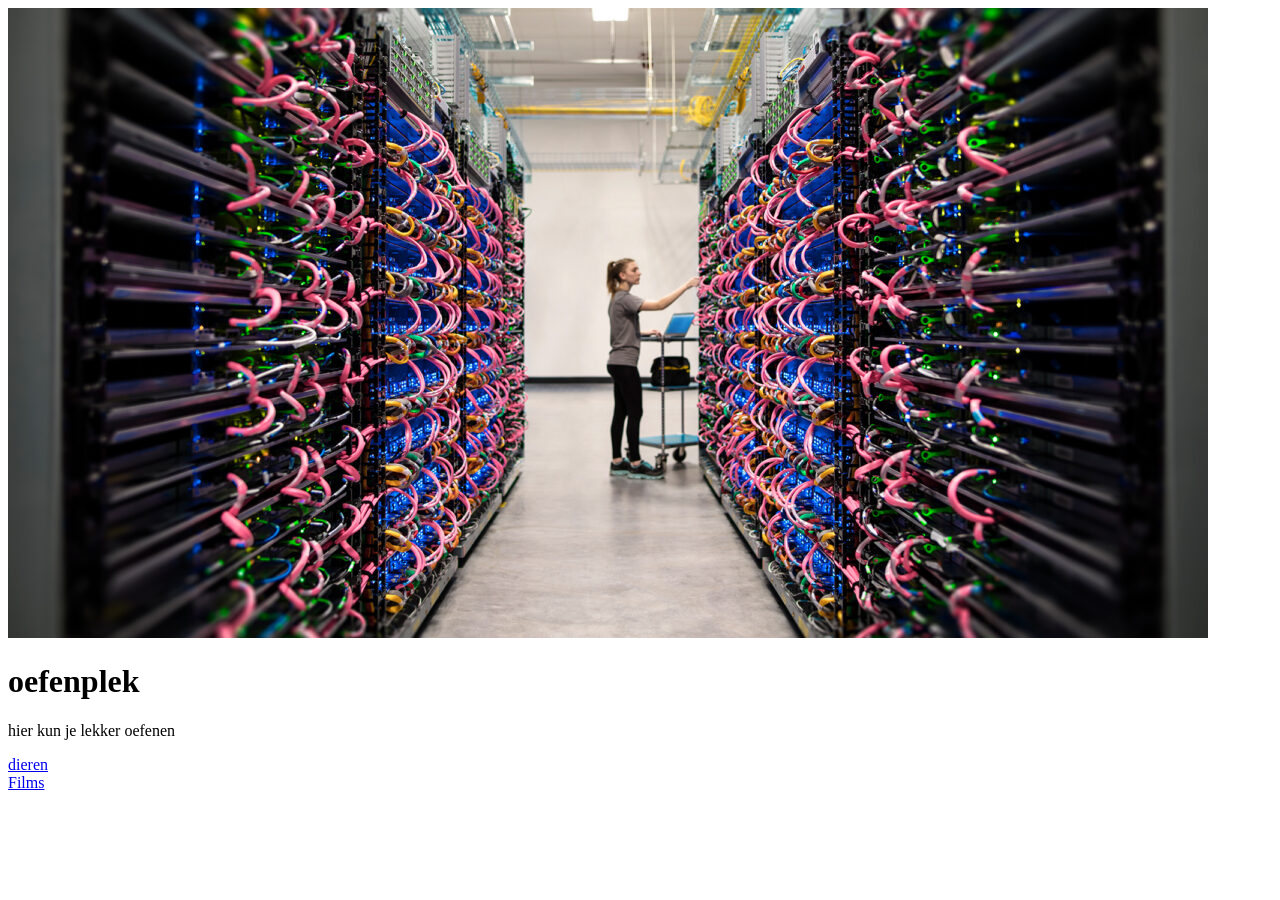
<file: oefenen/index.html>
<!DOCTYPE html>
<html>
    <head>
        <title>oefenplek</title>
    </head>
    <body>
        <img src="images/Datacenter.jpg" alt="Datacenter">
        <h1>oefenplek</h1>
        <p class="highlight belangrijk">hier kun je lekker oefenen</p>
        <a href="mijn geweldige bestand 1.html">dieren</a>
        <br/>
        <a href="Films tabel.html">Films</a>
    </body>
</html>
</file>
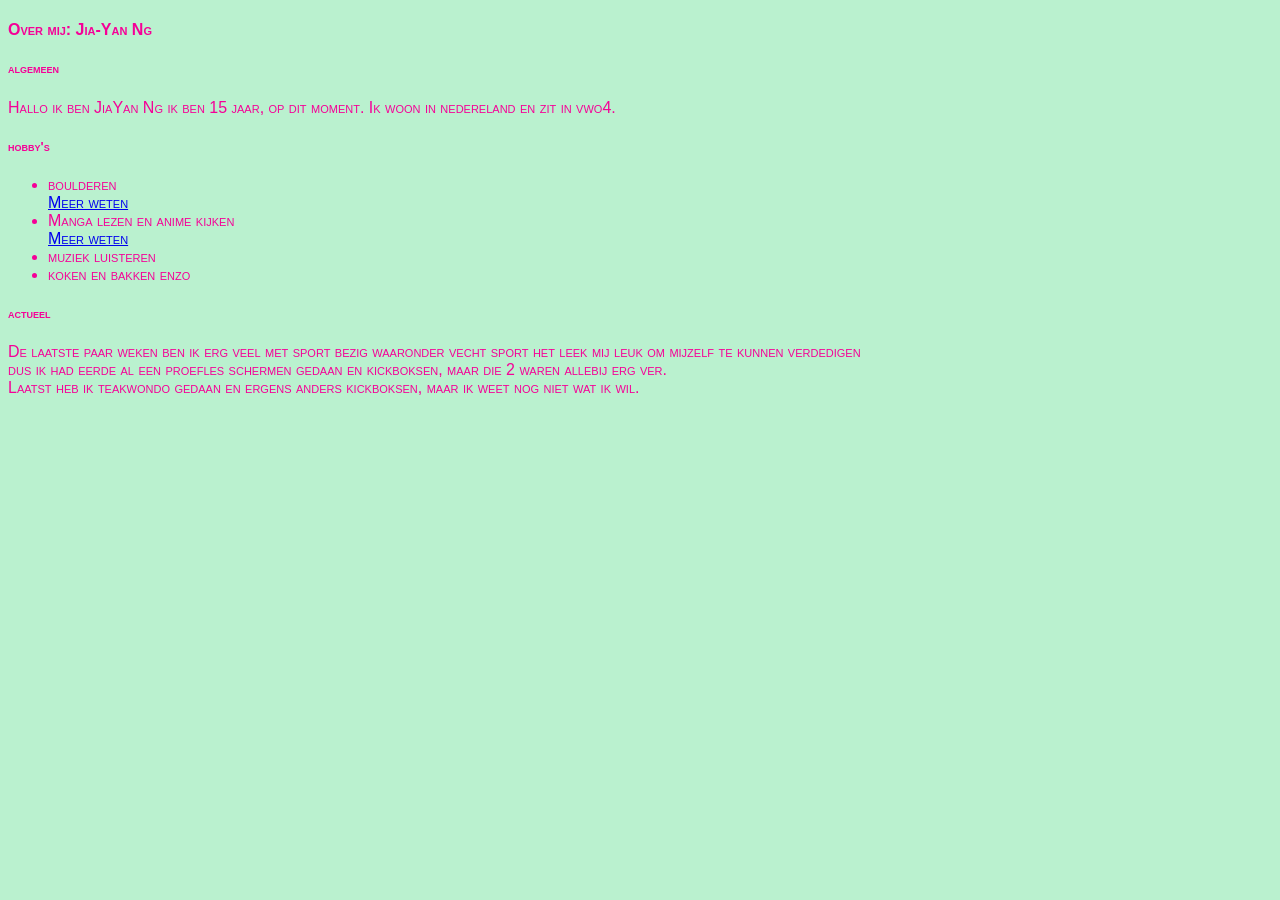
<file: overMij/index.html>
<!DOCTYPE html>
<html>
    <head>
        <title>Over mij</title>
        <link rel="stylesheet" href="overMij.css">
    </head>
    <body>
        <h4>Over mij: Jia-Yan Ng</h4>
        <h5>algemeen</h5>
        <p>Hallo ik ben JiaYan Ng ik ben 15 jaar, op dit moment. Ik woon in nedereland en zit in vwo4.</p>
        <h5>hobby's</h5>
        <ul>
            <li>boulderen</li>
             <a href="Boulderen.html">Meer weten</a>
            <li>Manga lezen en anime kijken</li>
             <a href="Manga lezen en anime kijken.html">Meer weten</a>
            <li>muziek luisteren</li>
            <li>koken en bakken enzo</li>
        </ul>
        <h5>actueel</h5>
        <p>De laatste paar weken ben ik erg veel met sport bezig waaronder vecht sport het leek mij leuk om mijzelf te kunnen verdedigen<br> dus ik had eerde al een proefles schermen gedaan en kickboksen, maar die 2 waren allebij erg ver.<br> Laatst heb ik teakwondo gedaan en ergens anders kickboksen, maar ik weet nog niet wat ik wil.</p>

    </body>
</html>
</file>
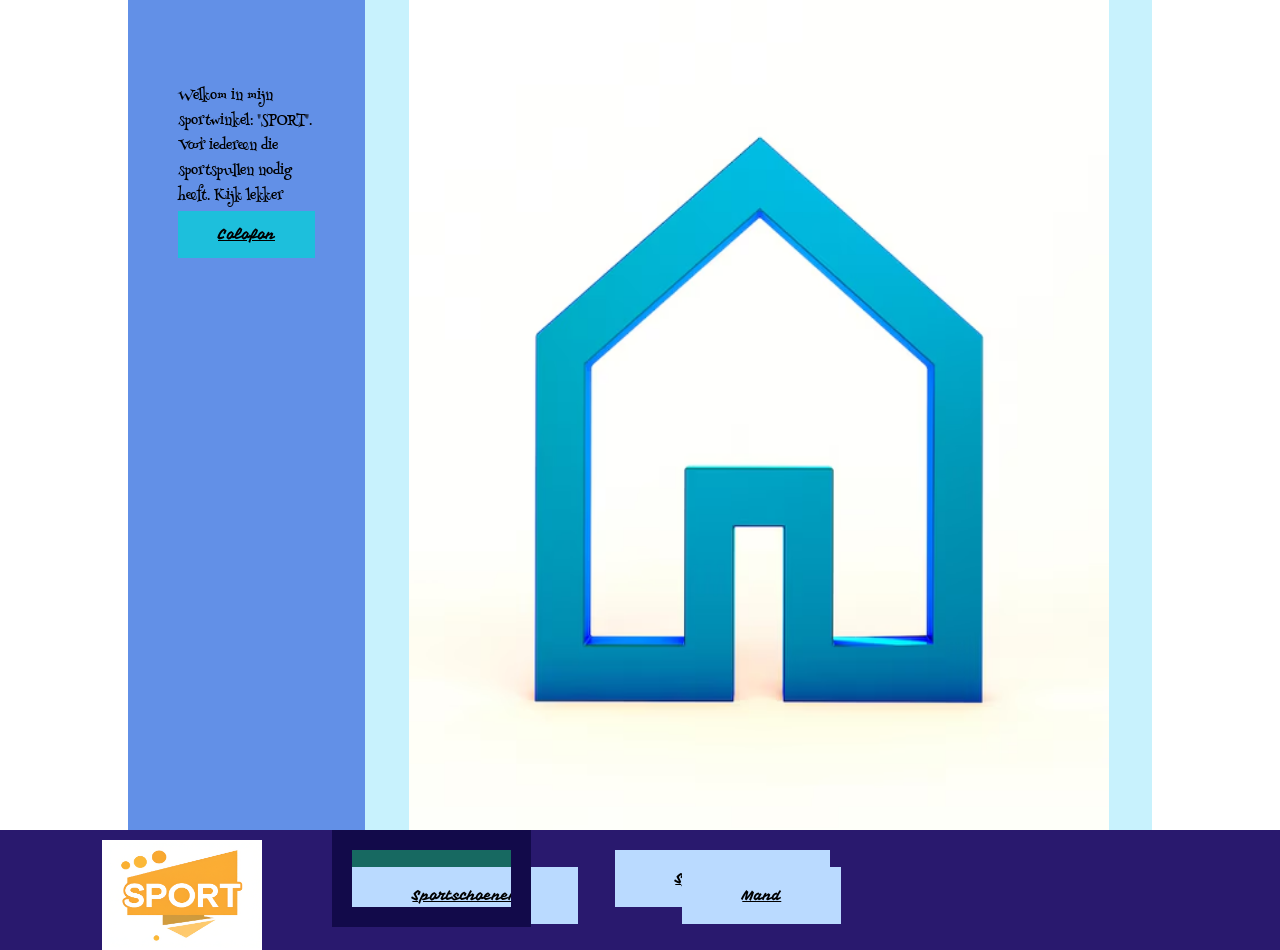
<file: PO/index.html>
<!DOCTYPE html>
<html lang="nl">
    <head>
        <meta charset="utf-8">
        <title>SPORT</title>
        <link rel="stylesheet" href="css/vormgeving.css">
    </head>
    <body>

        <div class="container">
            <div class="sidebar">
                <p class="tekstsidebar">Welkom in mijn sportwinkel: "SPORT". Voor iedereen die sportspullen nodig heeft. Kijk lekker rond!</p> 
                <br><br><br>
                <a href="colofon.html" class="colofonknop">Colofon</a>
            </div>
            <div class="shopitems">
                <img class="homehuisje" src="images/home.avif" alt="home"/>
            </div>
        </div>

        <div class="navigatiemenu">
            <div class="navigatiemenulogo">
                <img class="sportlogo" src="images/sportlogo.png" alt="logo"/>
            </div>
            <div class="navigatiemenuknoppen">
                <a href="index.html" id="homeknop" class="menuknop">Home</a>
                <a href="sportkleding.html" class="menuknop">Sportkleding</a>
                <a href="sportschoenen.html" class="menuknop">Sportschoenen</a>
                <a href="mand.html" class="menuknop">Mand</a>
            </div>
        </div>
        
    </body>
</html>
</file>
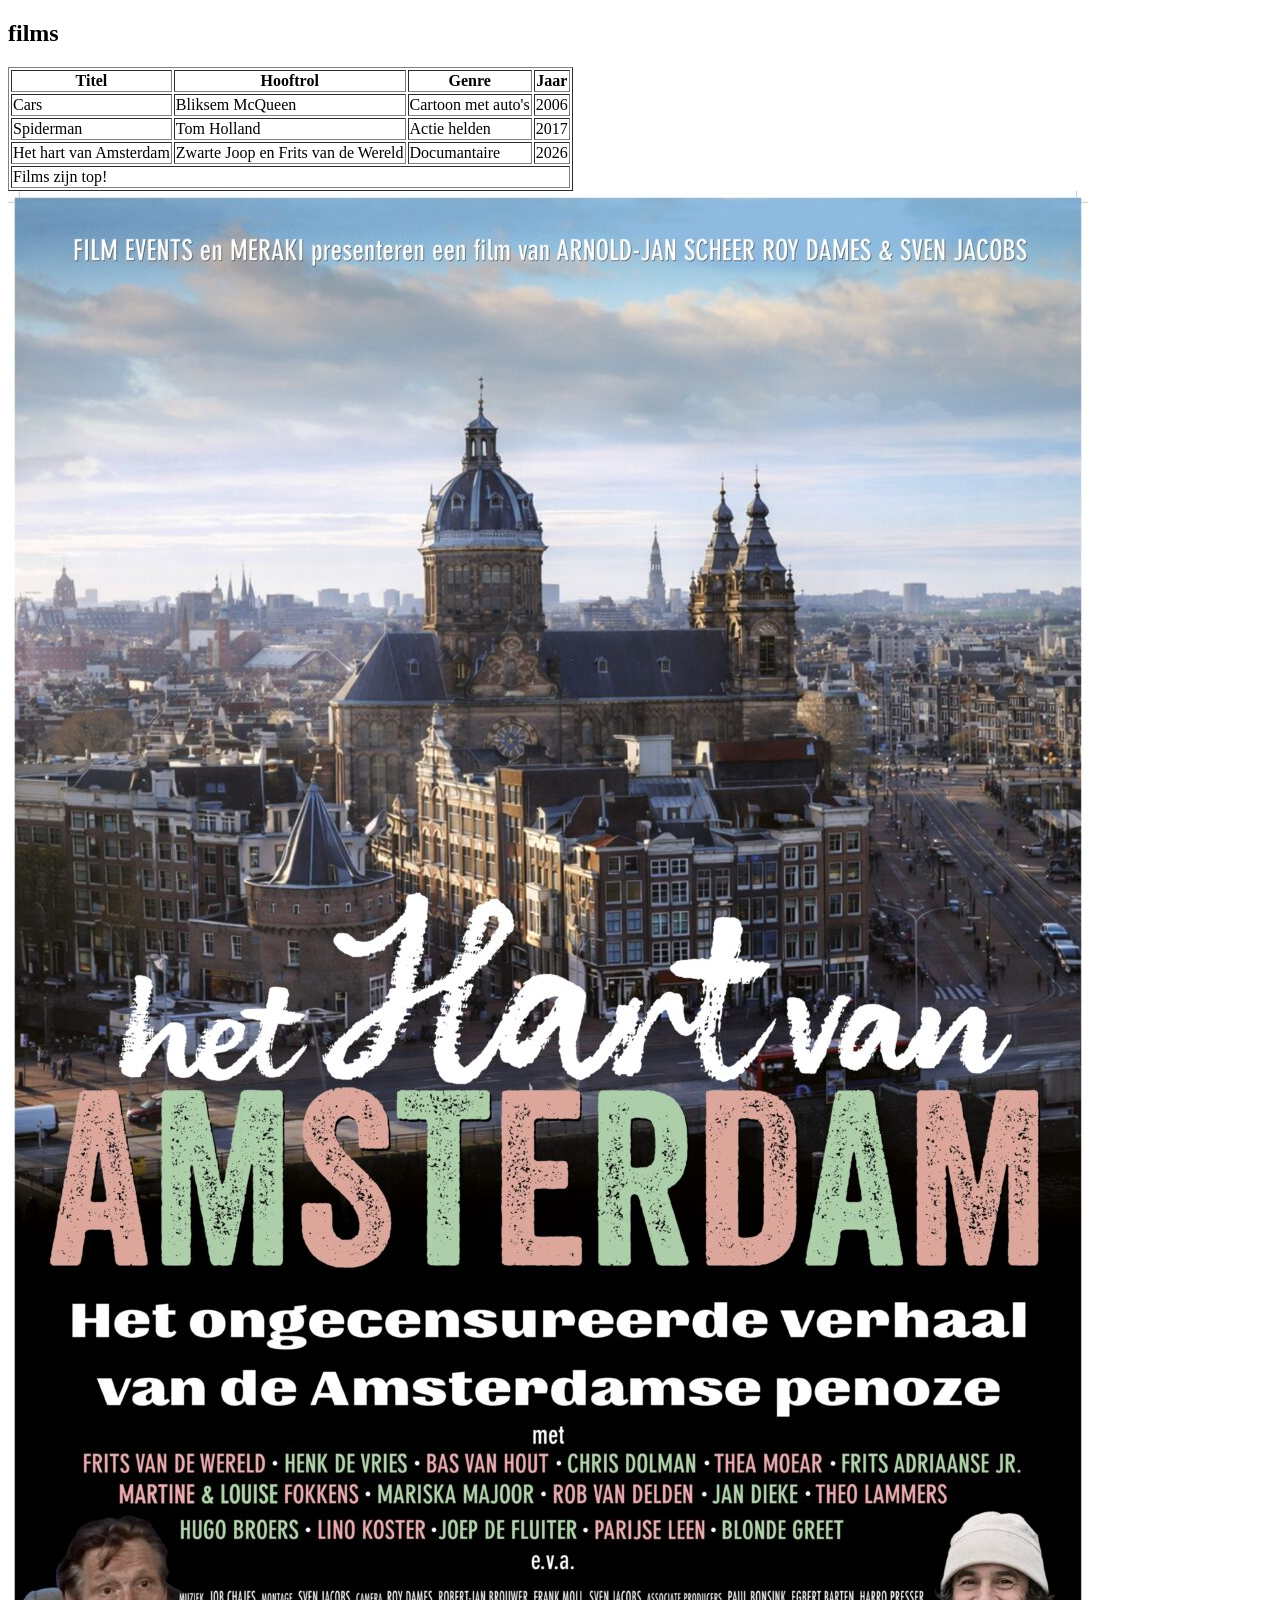
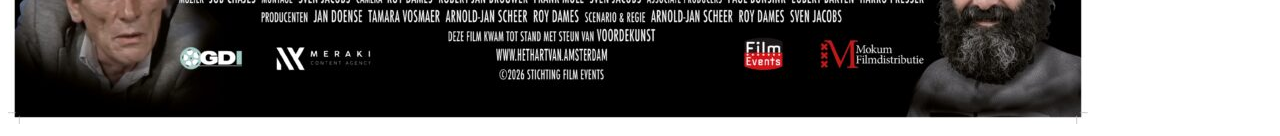
<file: oefenen/Films tabel.html>
<!DOCTYPE html>
<html>
    <head>
        <title>films tabel</title> 
    </head>
    <body>
        <h2>films</h2>
        <table border="1">
            <thead>
                <tr>
                    <th>Titel</th>
                    <th>Hooftrol</th>
                    <th>Genre</th>
                    <th>Jaar</th>
                </tr>
            </thead>
            <tbody>
                <tr>
                    <td>Cars</td>
                    <td>Bliksem McQueen</td>
                    <td>Cartoon met auto's</td>
                    <td>2006</td>
                </tr>
                <tr>
                    <td>Spiderman</td>
                    <td>Tom Holland</td>
                    <td>Actie helden</td>
                    <td>2017</td>
                </tr>
                <tr>
                    <td>Het hart van Amsterdam</td>
                    <td>Zwarte Joop en Frits van de Wereld</td>
                    <td>Documantaire</td>
                    <td>2026</td>
                </tr>
            </tbody>
            <tfoot>
                <tr>
                    <td colspan="4">Films zijn top!</td>
                </tr>
            </tfoot>
        </table>
        <img src="Amsterdam rare documantaire.jpg" alt="Het hart van Amsterdam"/>
        
    </body>
</html>
</file>
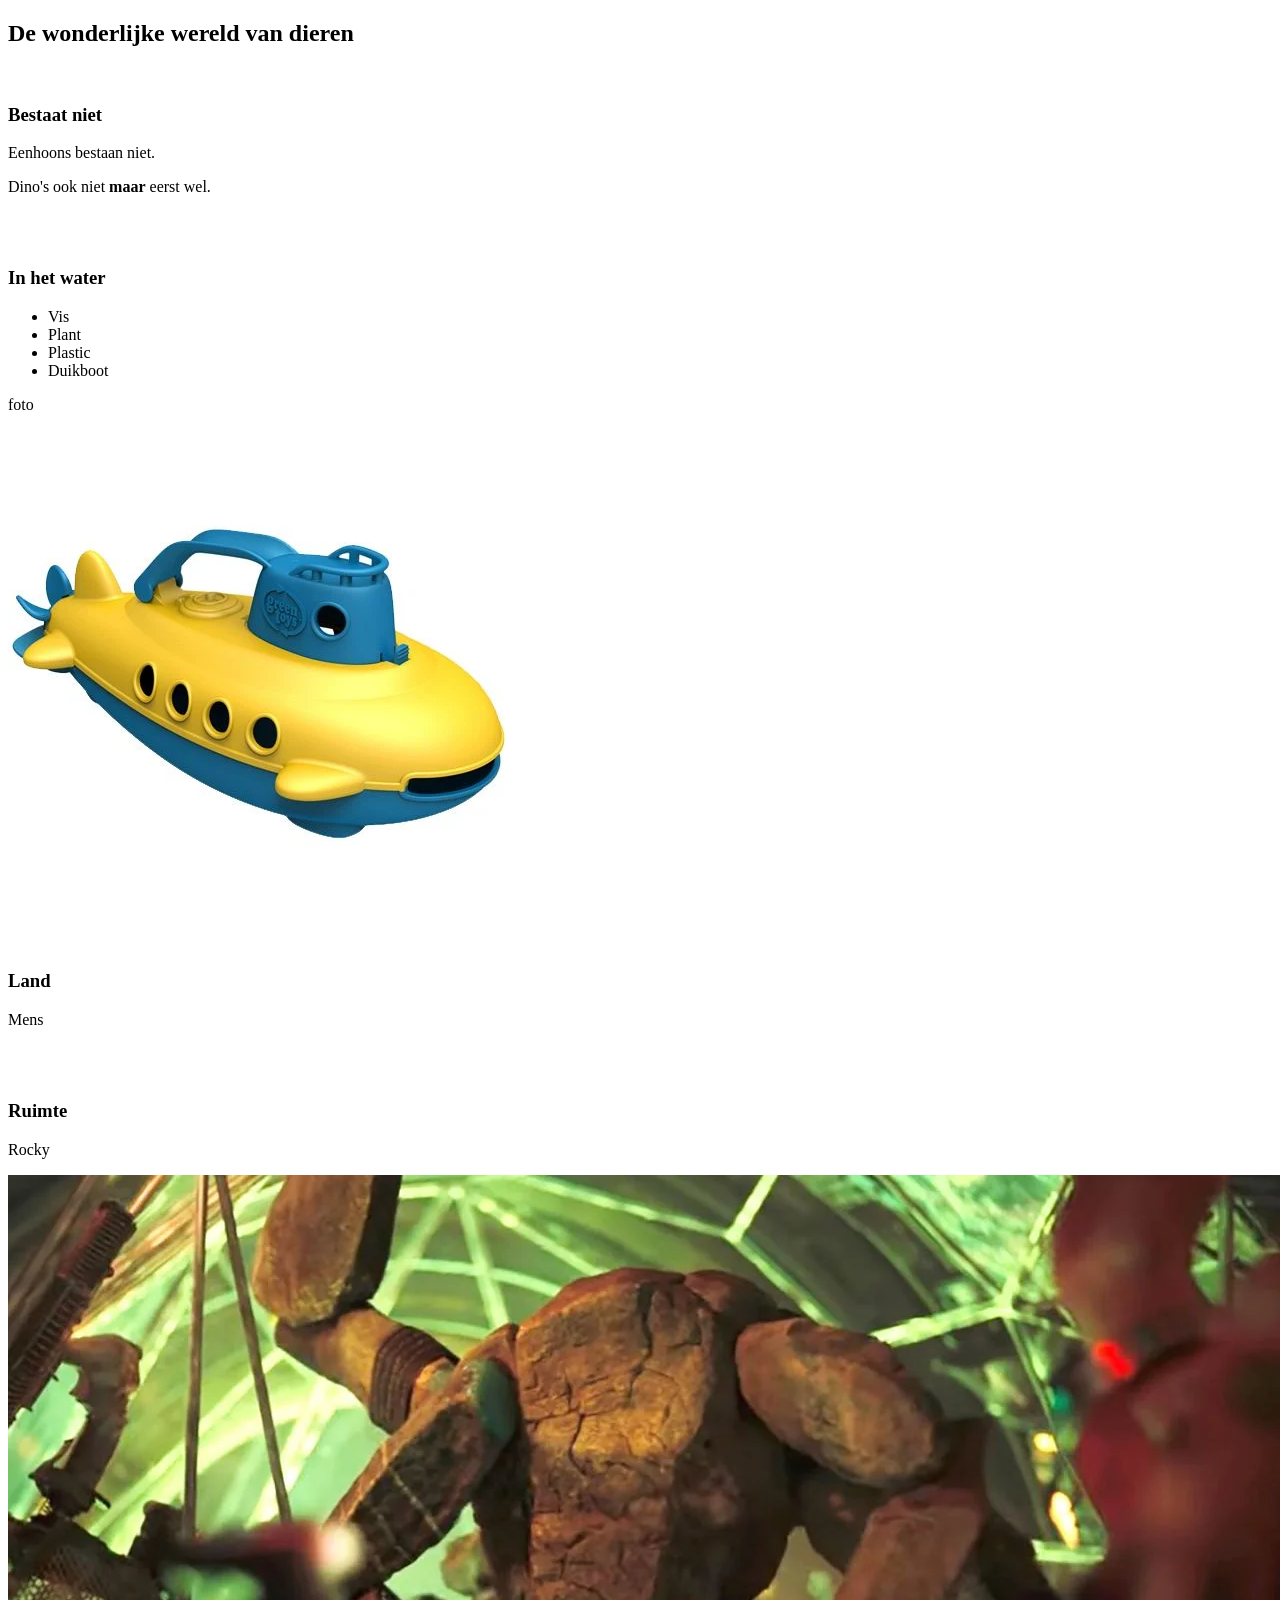
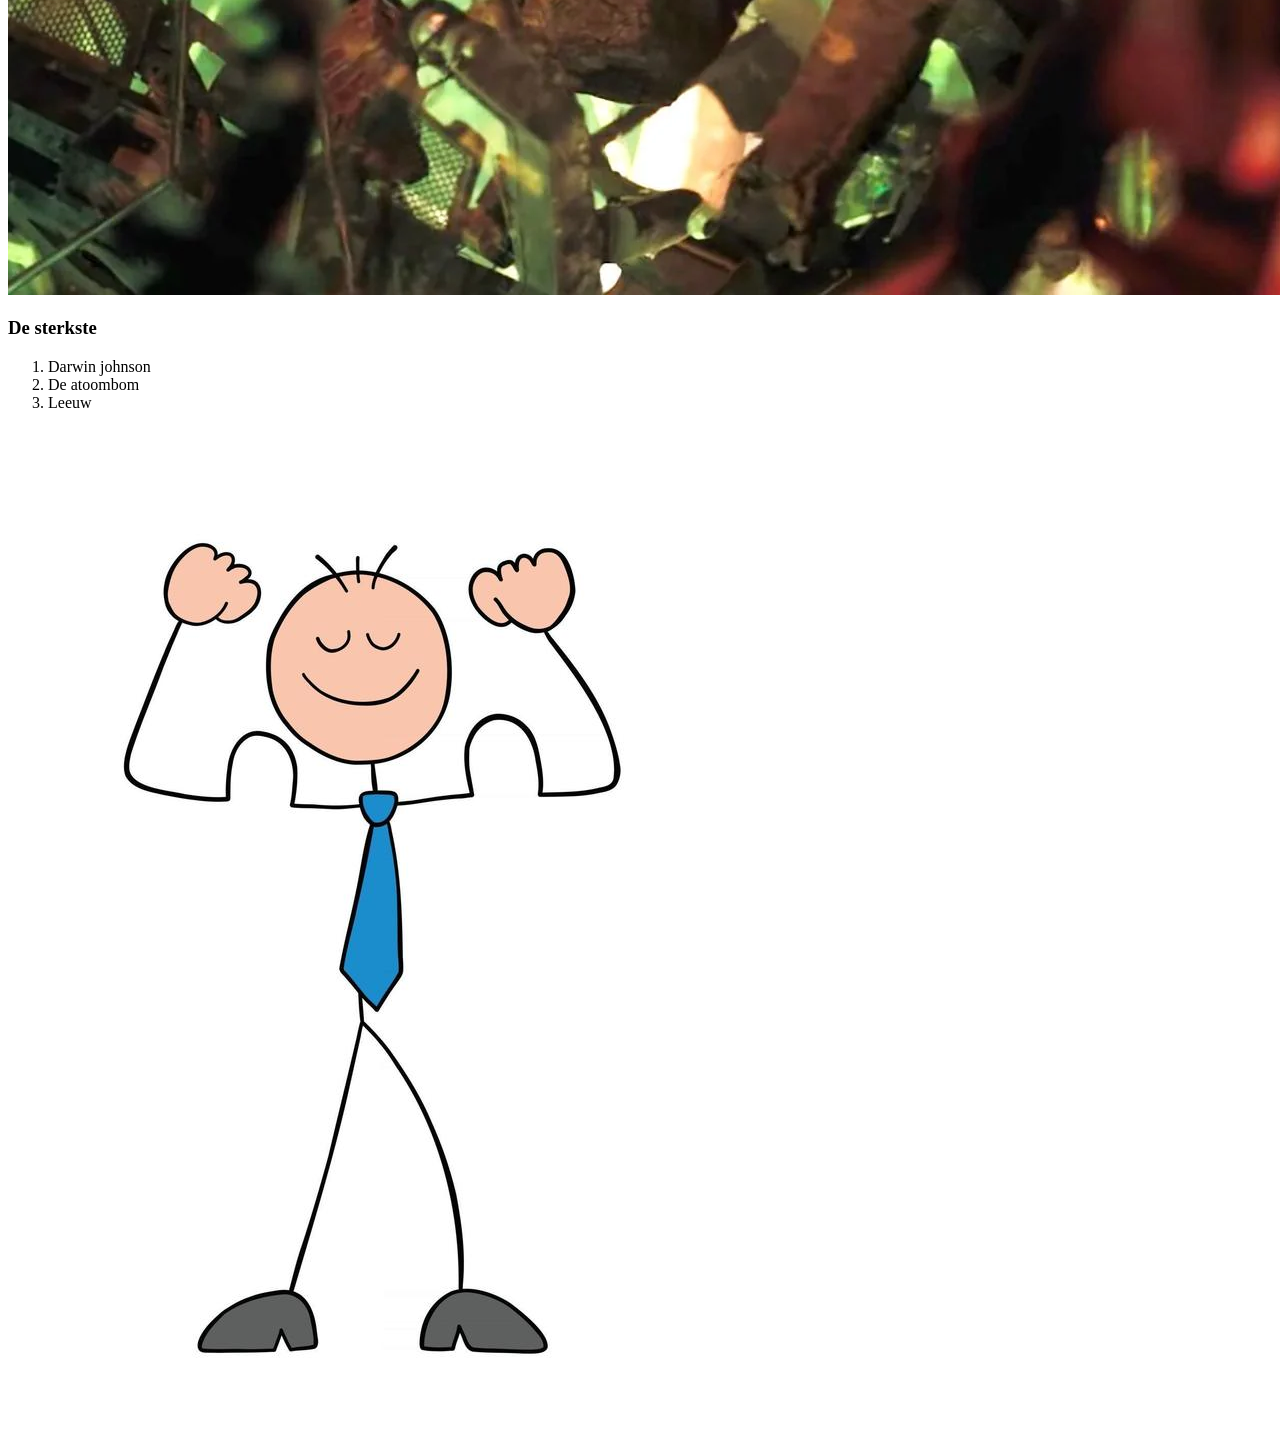
<file: oefenen/mijn geweldige bestand 1.html>
<!DOCTYPE html>
<html>
    <head>
        <title> De wonderlijke wereld van dieren</title>
    </head>
    <body>
        <h2>De wonderlijke wereld van dieren</h2>
        <br/>
        <h3>Bestaat niet</h3>
        <p>Eenhoons bestaan niet.</p>
        <p>Dino's ook niet <strong>maar</strong> eerst wel.</p><br/><br/>
        <h3>In het water</h3>
       <ul>
          <li>Vis</li>
          <li>Plant</li>
          <li>Plastic</li>
          <li>Duikboot</li>
       </ul>
       <p>foto</p>
       <img src="toy-duikboot-blauw.webp" alt="duikboot"/>
       <br/><br/>
       <h3>Land</h3>
       <p>Mens</p>
       <br/><br/>
       <h3>Ruimte</h3>
       <p>Rocky</p>
       <img src="project-hail-mary rocky.webp" alt="rocky"/>
       <br/>
       <h3>De sterkste</h3>
       <ol>
        <li>Darwin johnson</li>
        <li>De atoombom</li>
        <li>Leeuw</li>
       </ol>
       <br/>
       <img src="stickman-sterke-biceps-cartoon.jpg" alt="sterk"
       



    </body>
</html>
</file>
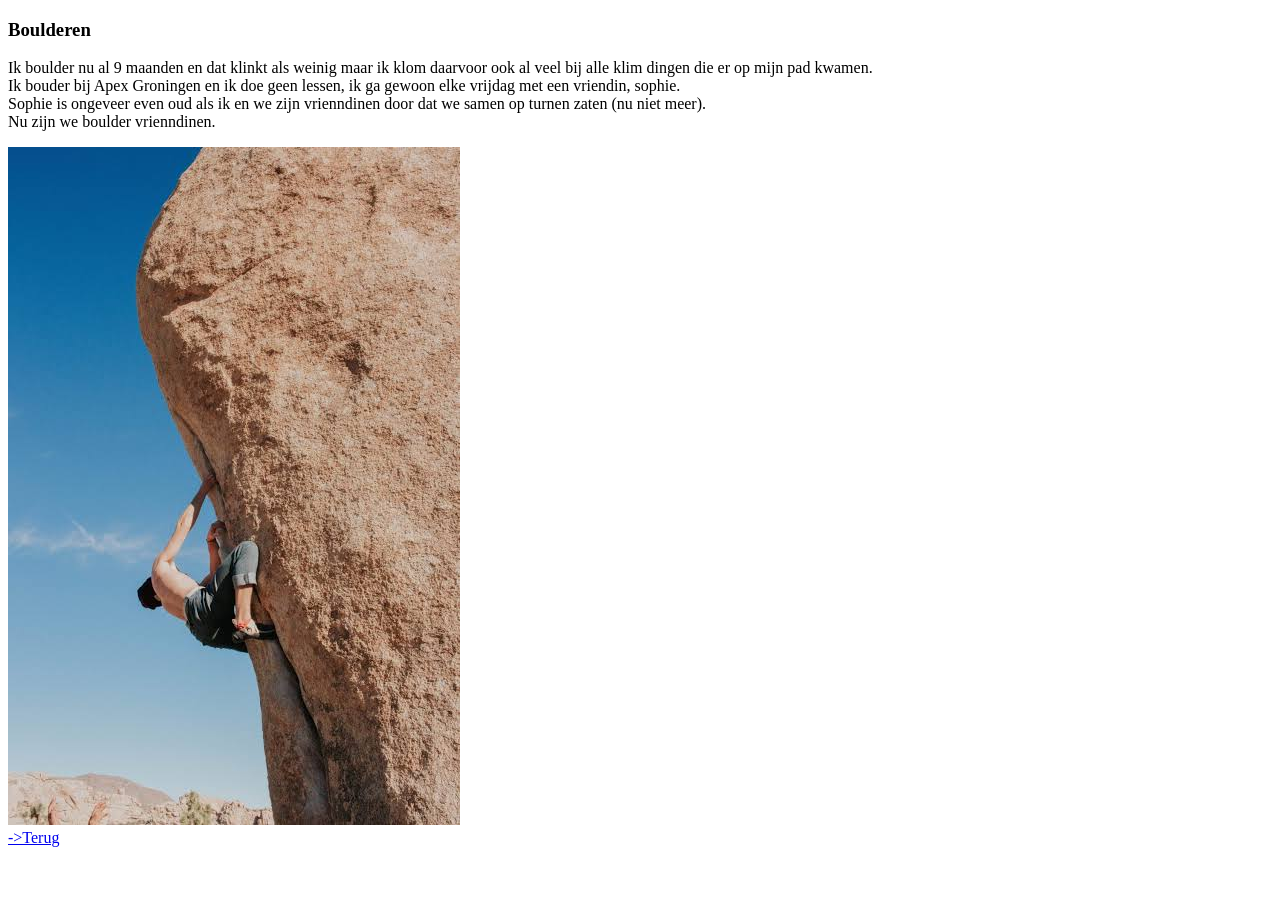
<file: overMij/Boulderen.html>
<!DOCTYPE html>
<html>
    <head>
        <title>Mijn boulder leven</title>
    </head>
    <body>
        <h3>Boulderen</h3>
        <p>Ik boulder nu al 9 maanden en dat klinkt als weinig maar ik klom daarvoor ook al veel bij alle klim dingen die er op mijn pad kwamen. <br>Ik bouder bij Apex Groningen en ik doe geen lessen, ik ga gewoon elke vrijdag met een vriendin, sophie. <br>Sophie is ongeveer even oud als ik en we zijn vrienndinen door dat we samen op turnen zaten (nu niet meer). <br>Nu zijn we boulder vrienndinen.</p>
        <img src="boulderen.jpg" alt="berg">
        <br>
        <a href="index.html"> ->Terug</a>
    </body>
</html>
</file>
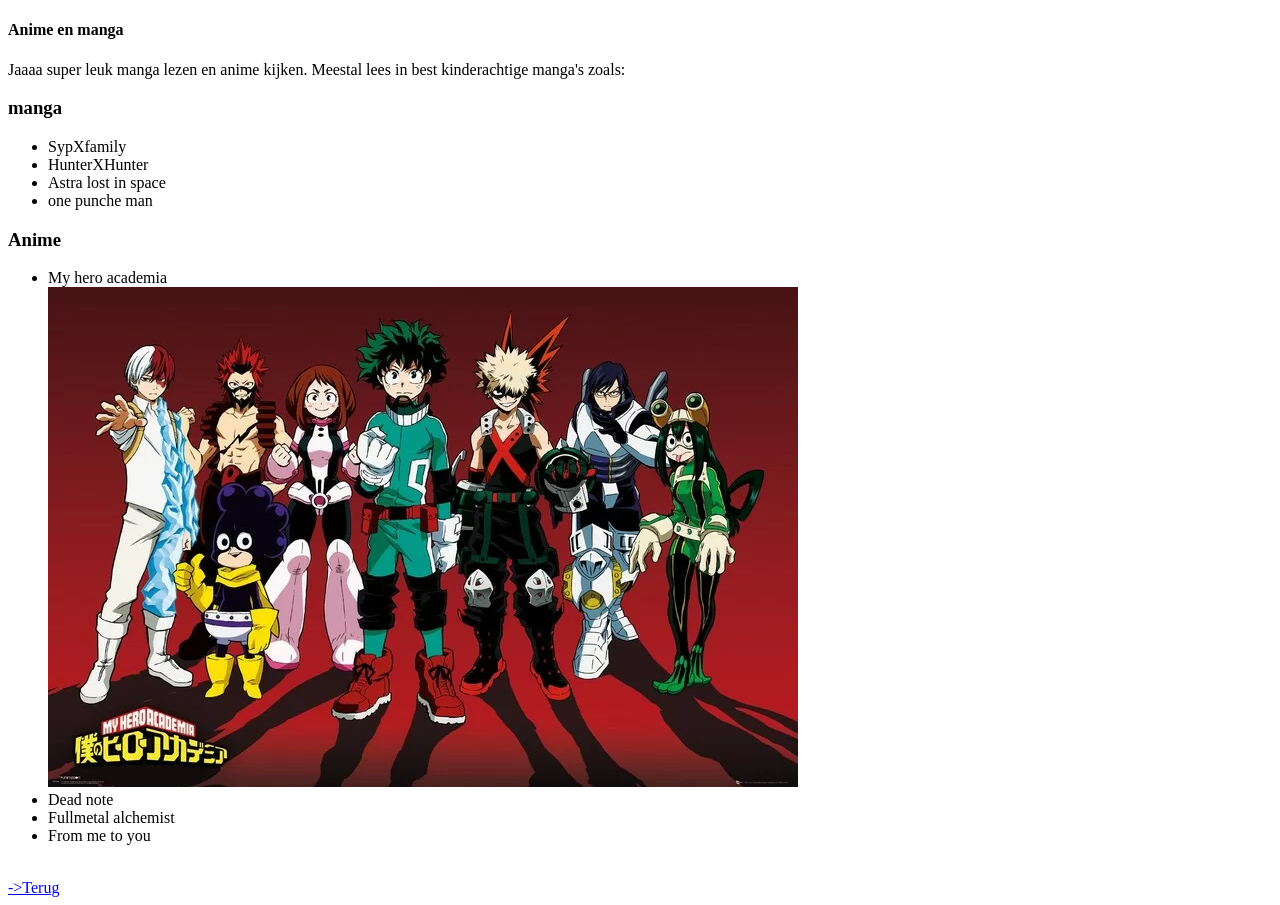
<file: overMij/Manga lezen en anime kijken.html>
<!DOCTYPE html>
<html>
    <head>
        <title>Manga en anime</title>
    </head>
    <body>
        <h4>Anime en manga</h4>
        <p>Jaaaa super leuk manga lezen en anime kijken. Meestal lees in best kinderachtige manga's zoals:</p>
        <h3>manga</h3>
        <ul>
            <li>SypXfamily</li>
            <li>HunterXHunter</li>
            <li>Astra lost in space</li>
            <li>one punche man</li>
        </ul>
        <h3>Anime</h3>
        <ul>
            <li>My hero academia</li>
            <img src="my hero academia.webp" alt="MHA">
            <li>Dead note</li>
            <li>Fullmetal alchemist</li>
            <li>From me to you</li>
        </ul>
        <br>
        <a href="index.html"> ->Terug</a>
    </body>
</html>
</file>
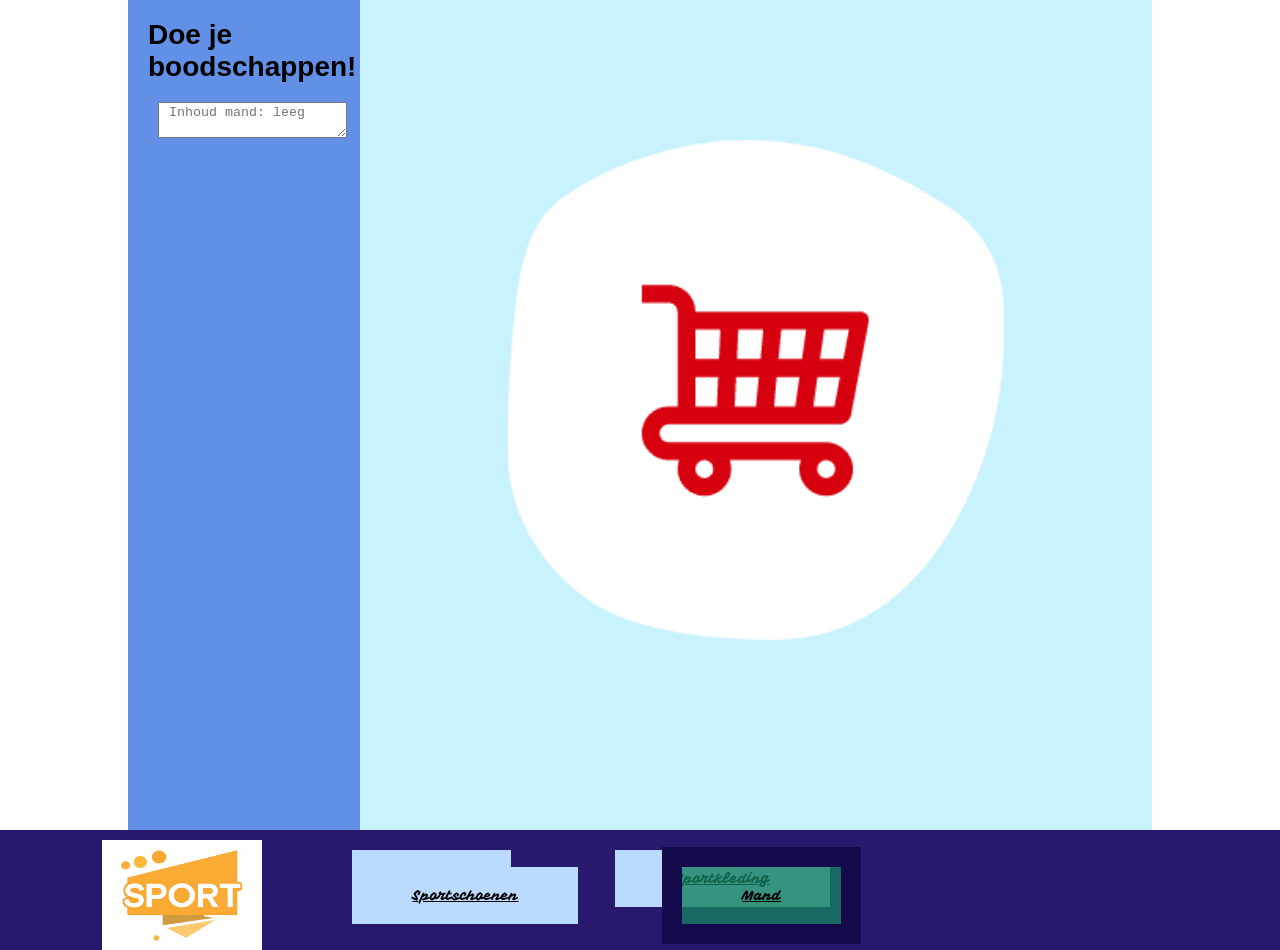
<file: PO/mand.html>
<!DOCTYPE html>
<html lang="nl">
    <head>
        <meta charset="utf-8">
        <title>SPORT mand</title>
        <link rel="stylesheet" href="css/vormgeving.css">
    </head>
    <body>

        <div class="container">
            <div class="sidebar">
                <h1 id="tekstnotities">Doe je boodschappen!</h1>
                <textarea id="notities" placeholder="Inhoud mand: leeg"></textarea>
                <br>
            </div>
            <div class="shopitems">
                <img class="winkelwagen" src="images/Winkelmand.png" alt="winkelwagen"/>
            </div>
        </div>

        <div class="navigatiemenu">
            <div class="navigatiemenulogo">
                <img class="sportlogo" src="images/sportlogo.png" alt="logo"/>
            </div>
            <div class="navigatiemenuknoppen">
                <a href="index.html" class="menuknop">Home</a>
                <a href="sportkleding.html" class="menuknop">Sportkleding</a>
                <a href="sportschoenen.html" class="menuknop">Sportschoenen</a>
                <a href="mand.html" id="mandknop" class="menuknop">Mand</a>
            </div>
        </div>

    </body>
</html>
</file>
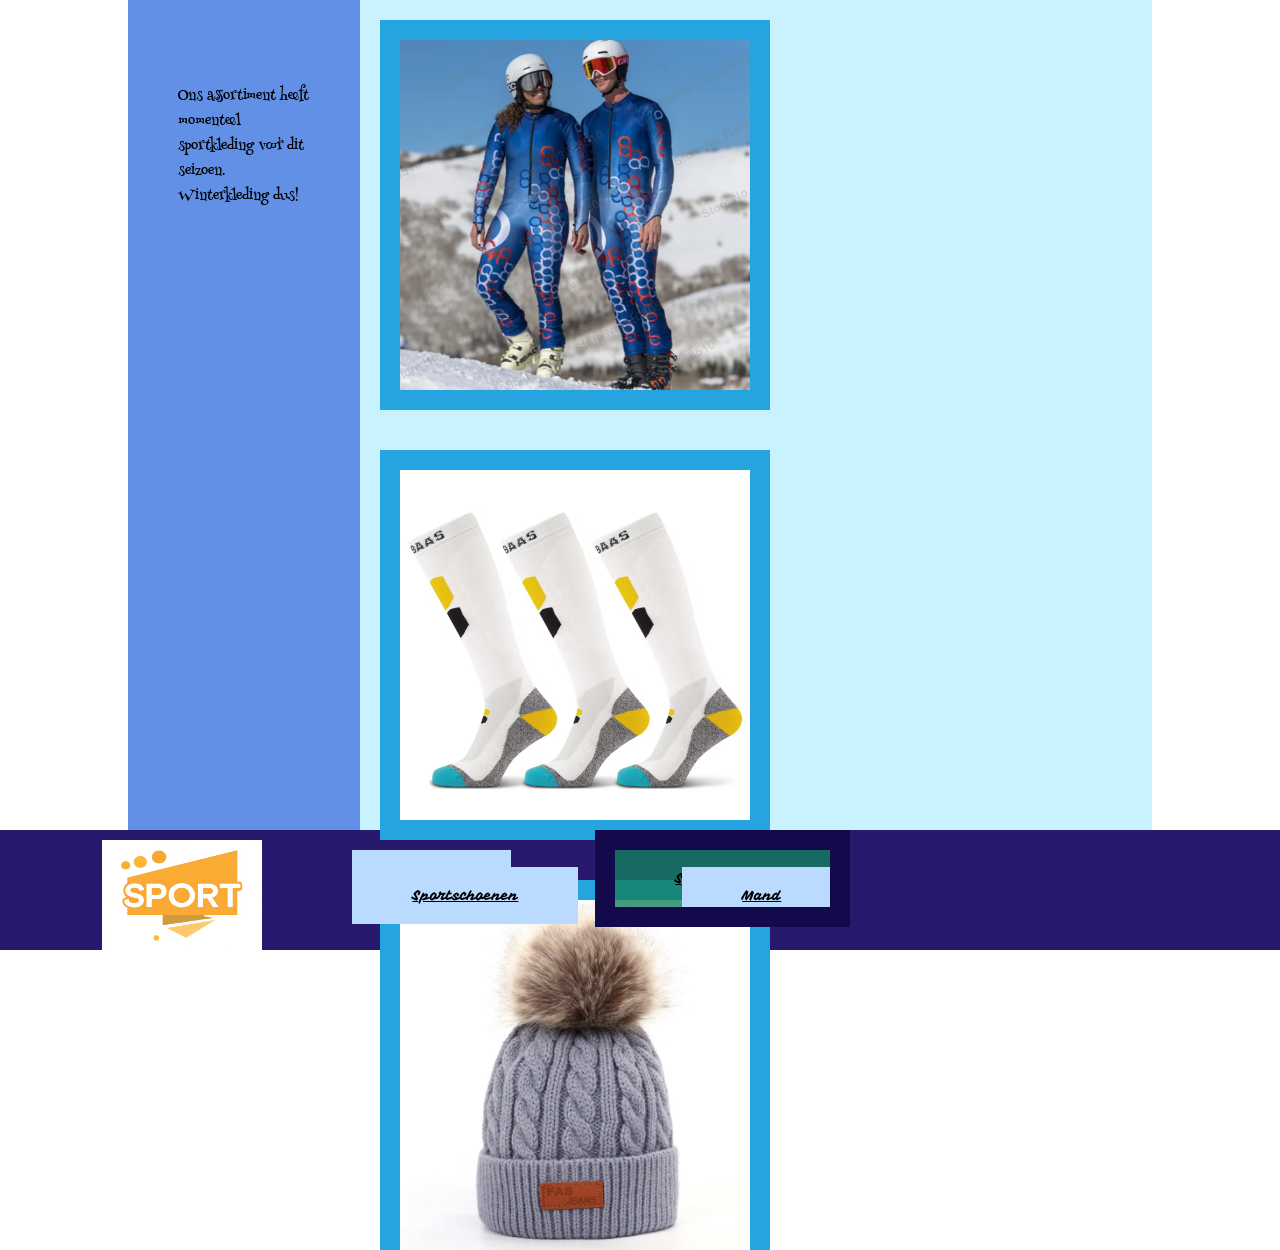
<file: PO/sportkleding.html>
<!DOCTYPE html>
<html lang="nl">
    <head>
        <meta charset="utf-8">
        <title>SPORT kleding</title>
        <link rel="stylesheet" href="css/vormgeving.css">
    </head>
    <body>
        
        <div class="container">
            <div class="sidebar">
                <p class="tekstsidebar">Ons assortiment heeft momenteel sportkleding voor dit seizoen. Winterkleding dus! </p>
            </div>
            <div class="shopitems">
                <img src="images/skykleding.avif" id="imageskykleding" alt="skykleding">
                <img src="images/sokken.avif" id="sokken" alt="sokken">
                <img src="images/muts.jpg" id="muts" alt="muts">
            </div>
        </div>

        <div class="navigatiemenu">
            <div class="navigatiemenulogo">
                <img class="sportlogo" src="images/sportlogo.png" alt="logo"/>
            </div>
            <div class="navigatiemenuknoppen">
                <a href="index.html" class="menuknop">Home</a>
                <a href="sportkleding.html" id="sportkledingknop" class="menuknop">Sportkleding</a>
                <a href="sportschoenen.html" class="menuknop">Sportschoenen</a>
                <a href="mand.html" class="menuknop">Mand</a>
            </div>
        </div>

    </body>
</html>
</file>
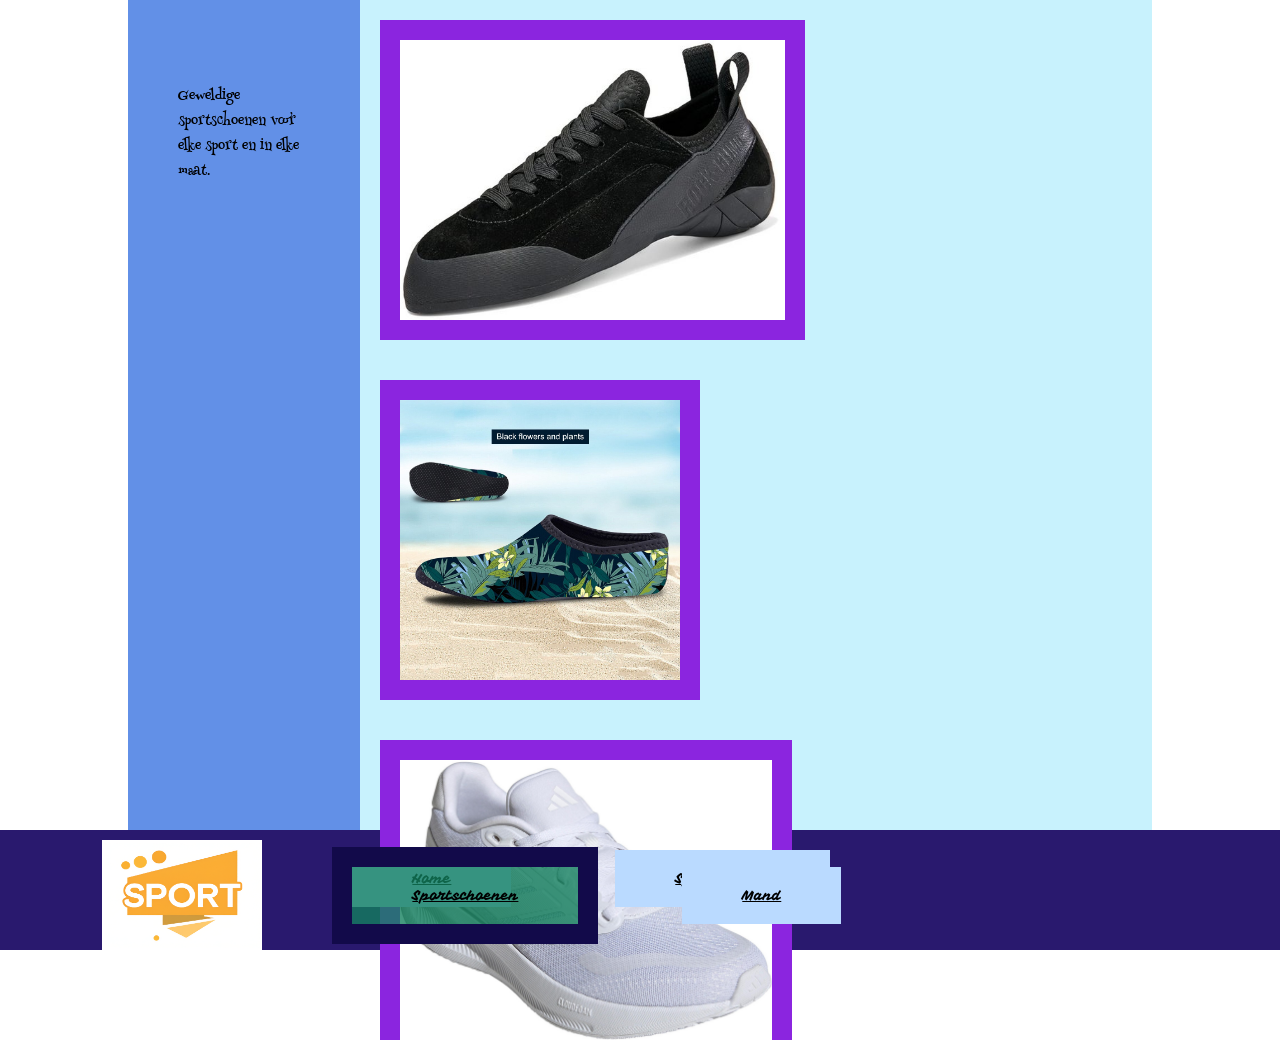
<file: PO/sportschoenen.html>
<!DOCTYPE html>
<html lang="nl">
    <head>
        <meta charset="utf-8">
        <title>SPORT schoenen</title>
        <link rel="stylesheet" href="css/vormgeving.css">
    </head>
    <body>

        <div class="container">
            <div class="sidebar">
                <p class="tekstsidebar">Geweldige sportschoenen voor elke sport en in elke maat.</p>
            </div>
            <div class="shopitems">
                <img src="images/boulderschoenen zwart.jpg" id="imageboulder" alt="boulderschoenen">
                <img src="images/zwem schoenen.jpg" id="zwemschoenen" alt="zwemschoen">
                <img src="images/adidas sportschoenen wit.jpg" id="imagesadidas" alt="adidas">
            </div>
        </div>

        <div class="navigatiemenu">
            <div class="navigatiemenulogo">
                <img class="sportlogo" src="images/sportlogo.png" alt="logo"/>
            </div>
            <div class="navigatiemenuknoppen">
                <a href="index.html" class="menuknop">Home</a>
                <a href="sportkleding.html" class="menuknop">Sportkleding</a>
                <a href="sportschoenen.html" id="sportschoenenknop" class="menuknop">Sportschoenen</a>
                <a href="mand.html" class="menuknop">Mand</a>
            </div>
        </div>

    </body>
</html>
</file>
<file: overMij/overMij.css>
body {
    color: rgb(245, 0, 151);
    font-family: 'Grill sans', 'Grill sans',Geneva, Verdana, sans-serif;
    font-variant: small-caps;
    background-color: rgba(93, 224, 143, 0.425);
}
</file>
<file: PO/css/vormgeving.css>
html, body {
    padding: 0px;
    margin: 0px;
}

body {
    background: #ffffff;
    color: #000000;
    font-family:'Segoe UI', Tahoma, Geneva, Verdana, sans-serif;
    font-size: 14px;
}

.container {
    display: flex; 
    padding-left: 10%;
    padding-right: 10%;
}

.sidebar {
    height: 830px;
    width: 300px;
    color: rgb(0, 0, 0);
    background-color: rgba(78, 130, 228, 0.884);

}

.tekstsidebar {
    height: 80px;
    width: auto;
    color: rgb(0, 0, 0);
    background-color: rgba(186, 218, 255, 0);
    padding-left: 50px;
    padding-right: 50px;
    padding-top: 70px;
    font-family: 'HennyPenny', sans-serif;
}

.tekstsidebarcolofon {
    height: 200px;
    width: auto;
    color: rgb(0, 0, 0);
    background-color: rgba(186, 218, 255, 0);
    padding-left: 60px;
    padding-right: 60px;
    padding-top: 50px;
    font-family: 'HennyPenny', sans-serif;
}

.shopitems {
    height: 830px;
    width: 100%;
    color: rgb(223, 68, 21);
    background-color: rgba(99, 218, 248, 0.349);
    display: flex;
    flex-wrap: wrap;
}


#sokken, #muts, #imageskykleding {
    width: auto;
    height: 350px;
    margin: 40px;
    outline: 20px solid rgb(37, 164, 223);
}

#imageboulder, #zwemschoenen, #imagesadidas {
    width: auto;
    height: 280px;
    margin: 40px;
    outline: 20px solid rgb(139, 37, 223);
}

.navigatiemenu {
    height: 100px;
    width: 80%;
    color: blue;
    background-color: rgb(41, 25, 110);
    padding-left: 8%;
    padding-right: 12%;
    padding-top: 10px;
    padding-bottom: 10px;
}

.navigatiemenuknoppen{
    padding-top: 30px;
    padding-left: 0%;
    padding-right: 0%;
}

.menuknop {
    height: 50px;
    width: 50px;
    color: rgb(0, 0, 0);
    background-color: rgb(186, 218, 255);
    padding-left: 60px;
    padding-right: 60px;
    padding-bottom: 20px;
    padding-top: 20px;
    margin-left: 50px;
    margin-right: 50px;
    font-family: 'VampiroOne', sans-serif;
}

@font-face {
    font-family: 'VampiroOne';
    src: url('../VampiroOne-Regular.ttf') format('truetype');
}

@font-face {
    font-family: 'HennyPenny';
    src: url('../HennyPenny-Regular.ttf') format('truetype');
}

.sportlogo { 
    float: left;
    width: 160px;
    height: 110px;
    padding-right: 40px;
}

.homehuisje {
  width: 700px;
  height: auto;
  margin: 0 auto;   /* centers horizontally */
}

.navigatiemenulogo {
    height: 0px;
    width: 0%;
    color: rgb(99, 85, 6);
    background-color: rosybrown;
    padding-left: 0%;
    padding-right: 0%;
    padding-top: 0%;
    padding-bottom: 0%;
}

#homeknop, #sportkledingknop, #sportschoenenknop, #mandknop {
    background-color: rgba(18, 128, 93, 0.783);
    outline: 20px solid rgb(18, 10, 74);
}

.winkelwagen {
    float: left;
    width: auto;
    height: 500px;
    padding-right: 0px;
    margin: 0 auto;   /* centers horizontally */
    padding-top: 140px;
}

#tekstnotities {
    padding-left: 10px;
    margin-left: 10px;
}

#notities {
    padding-left: 10px;
    margin-left: 30px;
}

.colofonknop {
    height: 50px;
    width: 50px;
    color: rgb(0, 0, 0);
    background-color: rgb(29, 191, 220);
    padding-left: 40px;
    padding-right: 40px;
    padding-bottom: 15px;
    padding-top: 15px;
    margin-left: 50px;
    margin-right: 50px;
    font-family: 'VampiroOne';
}
</file>
